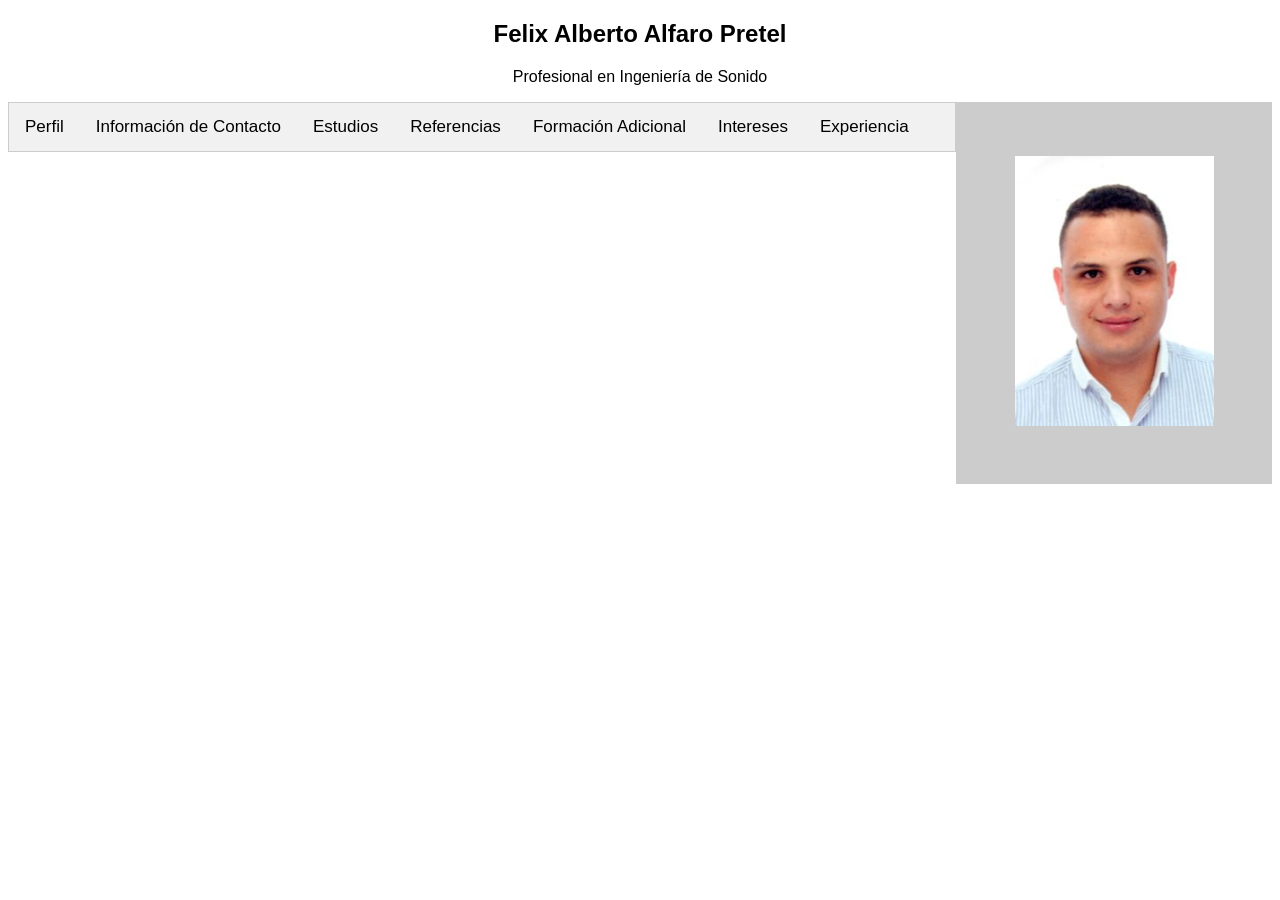
<file: index.html>
<!DOCTYPE html>
<html>
<head>
    <meta name="viewport" content="width=device-width, initial-scale=1">
    <div style="text-align: center">
        <h2>Felix Alberto Alfaro Pretel</h2>
        <p>Profesional en Ingeniería de Sonido</p>
    </div>
</head>
<body>
    <link rel="stylesheet" type="text/css" media="screen" href="CSS/Style.css" />

    <div id="sect_der">
        <svg></svg>
        <img src="Imagenes/Mi_Foto.jpg" style="width:199px;height:270px;">
        <svg></svg>
    </div>

    <div id="sect_izq">
        <div class="tab">
            <button class="tablinks" onclick="Opentab(event, 'Perfil')">Perfil</button>
            <button class="tablinks" onclick="Opentab(event, 'info. Contacto')">Información de Contacto</button>
            <button class="tablinks" onclick="Opentab(event, 'Estudios')">Estudios</button>
            <button class="tablinks" onclick="Opentab(event, 'Referencias')">Referencias</button>
            <button class="tablinks" onclick="Opentab(event, 'Formación Adicional')">Formación Adicional</button>
            <button class="tablinks" onclick="Opentab(event, 'Intereses')">Intereses</button>
            <button class="tablinks" onclick="Opentab(event, 'Experiencia')">Experiencia</button>
        </div>
        
        <div id="Perfil" class="tabcontent">
            <p>
                Soy Ingeniero, con excelente manejo de relaciones interpersonales, buenas aptitudes técnicas y profesionales
                como también habilidades y destreza en el diseño, implementación y evaluación en las áreas de acústica y
                electrónica, facilidad en el manejo y adaptación a distintos software y sistemas operativos, cuento con una gran
                pasión por aprender nuevos temas y adquirir nuevos conocimientos. Mi liderazgo y disposición para trabajar en
                equipo y bajo presión me permite afianzar el seguimiento de objetivos personales y laborales de acuerdo a la
                continua búsqueda del mejoramiento de procesos.
            </p>
        </div>
        
        <div id="info. Contacto" class="tabcontent">
            <p><div><b>Fecha de nacimiento:</b></div><div>22 septiembre de 1986</div></p>
            <div><b>Dirección de residencia:</b></div>
            <div>Calle 138 No. 54-60 Casa 44, Bogotá, Colombia</div>
            <p><b>Tel: </b> 752 2681 / 316 588 5054</p>
            <p><b>Email: </b> alfarofel@gmail.com.</p>
        </div>
        
        <div id="Estudios" class="tabcontent">
            <p>
                <div style="font-size: 18px"><b>Ingeniero de Sonido</b></div>
                <div>2013 Bogotá - Colombia Universidad de San Buenaventura</div>
            </p>
            <p>
                <div style="font-size: 18px"><b>Bachiller Académico</b></div>
                <div>2006 Bogotá - Colombia Colegio para hijos de empleados de la Contraloría General de la República</div>
            </p>
            <p>
                <div style="font-size: 18px"><b>Idiomas:</b></div>
                <div>Español: Natal</div>
                <div>Ingles: Básico</div>
            </p>
        </div>
        
        <div id="Referencias" class="tabcontent">
            <p>
                <div style="font-size: 18px"><b>Andrés Fernando Grondona Orozco, Arquitecto</b></div>
                <div>Amigos y compañeros de estudios (Bogotá-Colombia)</div><div>Teléfono : 301 754 3525</div>
                <div>E-mail : afgo_4@hotmail.com</div>
            </p>
            <p>
                <div style="font-size: 18px"><b>Andrés Felipe Giraldo Granada, Desarrollador de Software</b></div>
                <div>Amigos y compañeros de estudios (Bogotá-Colombia)</div>
                <div>Teléfono : 314 293 9577</div>
                <div>E-mail : andres57706@gmail.com</div>
            </p>
        </div>
        
        <div id="Formación Adicional" class="tabcontent">
            <p>
                <div style="font-size: 18px"><b>Diplomado en Acústica y Control de Ruido en Proyectos de Construcción</b></div>
                <div>Dictado por los Ingenieros Alexander Garcia y Javier Serrano</div>
                <div>Con una duración de 120 horas</div>
                <div><b>Universidad de San Buenaventura</b></div>
                <div>Realizado del 16 de marzo al 17 de junio de 2013</div>
            </p>
            <p>
                <div style="font-size: 18px"><b>Curso Práctico en Gestión de Ruido</b></div>
                <div>Dictado por el Ingeniero Franklin Serrano</div>
                <div>Con una duración de 12 horas</div>
                <div><b>Instalaciones Control Acùstico</b></div>
                <div>Realizado el 1 y 2 de agosto de 2012</div>
            </p>
            <p>
                <div style="font-size: 18px"><b>Diplomado en Arte y Comunicación Visual</b></div>
                <div>Con una duración de 144 horas</div>
                <div><b>Universidad de San Buenaventura</b></div>
                <div>Realizado del 1 de febrero de 2011 al 30 de junio de 2012</div>
            </p>
        </div>
        
        <div id="Intereses" class="tabcontent">
            <h4>Deportes y Hobbies:</h4>
            <p>Con respecto al deporte, me gusta practicar Boxeo y ejercicio funcional.</p>
            <p>Las actividades sociales que mas disfruto son ir a cine, salir a conocer diferente sitios y probar diferente clases de comidas.</p>
        </div>

        <div id="Experiencia" class="tabcontent">
            <div class="tabvert">
                <button class="tablinksvert" onclick="openExp(event, 'Plataforma')" id="defaultOpen">Plataforma</button>
                <button class="tablinksvert" onclick="openExp(event, 'Sistemas')">Sistemas</button>
                <button class="tablinksvert" onclick="openExp(event, 'SDA')">SDA</button>
                <button class="tablinksvert" onclick="openExp(event, 'CA')">CA</button>
            </div>
                
            <div id="Plataforma" class="tabcontentvert">
                <p>
                    <div style="font: size 22px;"><b>PLATAFORMA DE COMUNICACIONES S.A.S.</b></div>
                    <div>Sector: Eventos y servicios.</div>
                    <div>08/2015 - 12/2016</div>
                    <div>Bogotá, Colombia.</div>
                </p>
                <p>
                    <ul>
                        <div style="font: size 20px;"><b>Cargo ocupado: Coordinador de eventos</b></div>
                        <div style="font: size 20px; float: left; width: 25%;"><b>Tareas realizadas:</b></div>
                        <div id="derecha">
                            <li>Realizar la planeación, organización y realización de eventos.</li>
                            <li>Atender a los clientes y participantes a los respectivos eventos.</li>
                            <li>Coordinar con las diferentes areas para la realización de los eventos.</li>
                            <li>Atender las diferentes solicitudes realizada por los hoteles y su personal.</li>
                            <p>
                                <div style="font: size 20px; float: left; width: 25%;">
                                    <b>Referencia Laboral:</b>
                                </div>
                                <div>Felipe Vidal, Jefe de operación, Comercial.</div>
                                <div><b>Tel: </b> 300 612 9263 / 315 505 0874 <b>E-mail: </b> yeison.vidal@plataforma.com.co.</div>
                            </p>
                        </div>
                    </ul>
                </p>
            </div>
                
            <div id="Sistemas" class="tabcontentvert">
                    <p>
                        <div style="font: size 22px;"><b>SISTEMAS S.A.S.</b></div>
                        <div>Sector Ingenieria.</div>
                        <div>(13/01 - 31/01) 2016</div>
                        <div>Bogotá, Colombia.</div>
                    </p>
                    <p>
                        <ul>
                            <div style="font: size 20px;"><b>Cargo ocupado: Ingeniero Electrónico</b></div>
                            <div style="font: size 20px; float: left; width: 25%;"><b>Tareas realizadas:</b></div>
                            <div id="derecha">
                                <li>Implementación del sistema electrónico de un simulador de auxiliarres de vuelo.</li>
                                <p>
                                    <div style="font: size 20px; float: left; width: 25%;">
                                        <b>Referencia Laboral:</b>
                                    </div>
                                    <div>Andrés Eduardo Torres Hernández, Ingeniero a cargo.</div>
                                    <div><b>Tel: </b> 321 258 1939 <b>E-mail: </b> andresedtorres@gmail.com.</div>
                                </p>
                            </div>
                        </ul>
                    </p>
            </div>
                
            <div id="SDA" class="tabcontentvert">
                    <p>
                        <div style="font: size 22px;"><b>SECRETARIA DISTRITAL DE AMBIENTE</b></div>
                        <div>Sector: Ambiental.</div>
                        <div>09/2014 - 01/2015</div>
                        <div>Bogotá, Colombia.</div>
                    </p>
                    <p>
                        <ul>
                            <div style="font: size 20px;"><b>Cargo ocupado: Tecnico de Campo</b></div>
                            <div style="font: size 20px; float: left; width: 25%;"><b>Objetivo del contrato:</b></div>
                            <div id="derecha">
                                <li>Prestar sus servicios profesionales para desarrollar actividades relacionadas con el
                                        monitoreo, seguimiento y control a fuentes fijas generadoras de ruido.</li>
                                <p>
                                    <div style="font: size 20px; float: left; width: 25%;">
                                        <b>Referencia Laboral:</b>
                                    </div>
                                    <div>Adriana Amado, Coordinadora.</div>
                                    <div><b>Tel: </b> 377 8936</div>
                                </p>
                            </div>
                        </ul>
                    </p>
            </div>

            <div id="CA" class="tabcontentvert">
                    <p>
                        <div style="font: size 22px;"><b>CONTROL ACÚSTICO DE COLOMBIA S.A.S.</b></div>
                        <div>Sector: Ingenieria.</div>
                        <div>03/2011 - 09/2014</div>
                        <div>Bogotá, Colombia.</div>
                    </p>
                    <p>
                        <ul>
                            <div style="font: size 20px;"><b>Cargo ocupado: Ingeniero de Soporte</b></div>
                            <div style="font: size 20px; float: left; width: 25%;"><b>Tareas realizadas:</b></div>
                            <div id="derecha">
                                <li>Realizar asesoramiento a los diferentes proyectos de la empresa.</li>
                                <li>Participar activamente en el desarrollo de mediciones de campo.</li>
                                <li>Analizar, verificar y procesar todo lo correspondiente a señales de audio.</li>
                                <li>Hacer seguimiento y control a la ejecución de obras.</li>
                                <p>
                                    <div style="font: size 20px; float: left; width: 25%;">
                                        <b>Referencia Laboral:</b>
                                    </div>
                                    <div>Franklin Serrano P., Ingeniero a cargo.</div>
                                    <div><b>Tel: </b> 755 7176 / 304 402 2595 <b>E-mail: </b> controlacustico@gmail.com.</div>
                                </p>
                            </div>
                        </ul>
                    </p>
            </div>
        </div>
    </div>

    <script src="JavaScript/JavaScript.js"></script>
</body>
</html>
</file>
<file: CSS/Style.css>
body {font-family: Arial;}

/* Style the tab */
.tab {
    overflow: hidden;
    border: 1px solid #ccc;
    background-color: #f1f1f1;
}

/* Style the buttons inside the tab */
.tab button {
    background-color: inherit;
    float: left;
    border: none;
    outline: none;
    cursor: pointer;
    padding: 14px 16px;
    transition: 0.3s;
    font-size: 17px;
}

/* Change background color of buttons on hover */
.tab button:hover {
    background-color: #ddd;
}

/* Create an active/current tablink class */
.tab button.active {
    background-color: #ccc;
}

/* Style the tab content */
.tabcontent {
    display: none;
    padding: 6px 12px;
    border: 1px solid #ccc;
    border-top: none;
}

/*espacios*/
#sect_der {
	float:right;	
	
	width: 25%;
	text-align: center;
    background-color: #ccc;
} 
#sect_izq {
	
	width: 75%;

    text-align: center;
} 

svg {
  background-color: #ccc;
  width:100%;
  height: 50px;
}


/*vertical*/
* {box-sizing: border-box}
body {font-family: "Lato", sans-serif;}

/* Style the tab */
.tabvert {
    float: right;
    border: 1px solid #ccc;
    background-color: #f1f1f1;
    width: 20%;
    height: 300px;
}

/* Style the buttons inside the tab */
.tabvert button {
    display: block;
    background-color: inherit;
    color: black;
    padding: 22px 16px;
    width: 100%;
    border: none;
    outline: none;
    text-align: left;
    cursor: pointer;
    transition: 0.3s;
    font-size: 17px;
}

/* Change background color of buttons on hover */
.tabvert button:hover {
    background-color: #ddd;
}

/* Create an active/current "tab button" class */
.tabvert button.active {
    background-color: #ccc;
}

/* Style the tab content */
.tabcontentvert {
    /* float: left; */
    padding: 0px 12px;
    border: 1px solid #ccc;
    width: 100%;
    border-right: none;
    height: 300px;
}

/*espacios segunda tabla*/
#derecha {
	float:right;	
	
	width: 70%;
	text-align: left;
} 
#izquierda {
	float: left;
    width: 100%;
    text-align: left;
} 

@media screen and (max-width:800px) {
    #sect_der, #sect_izq {
      width:100%;
    }
}
</file>
